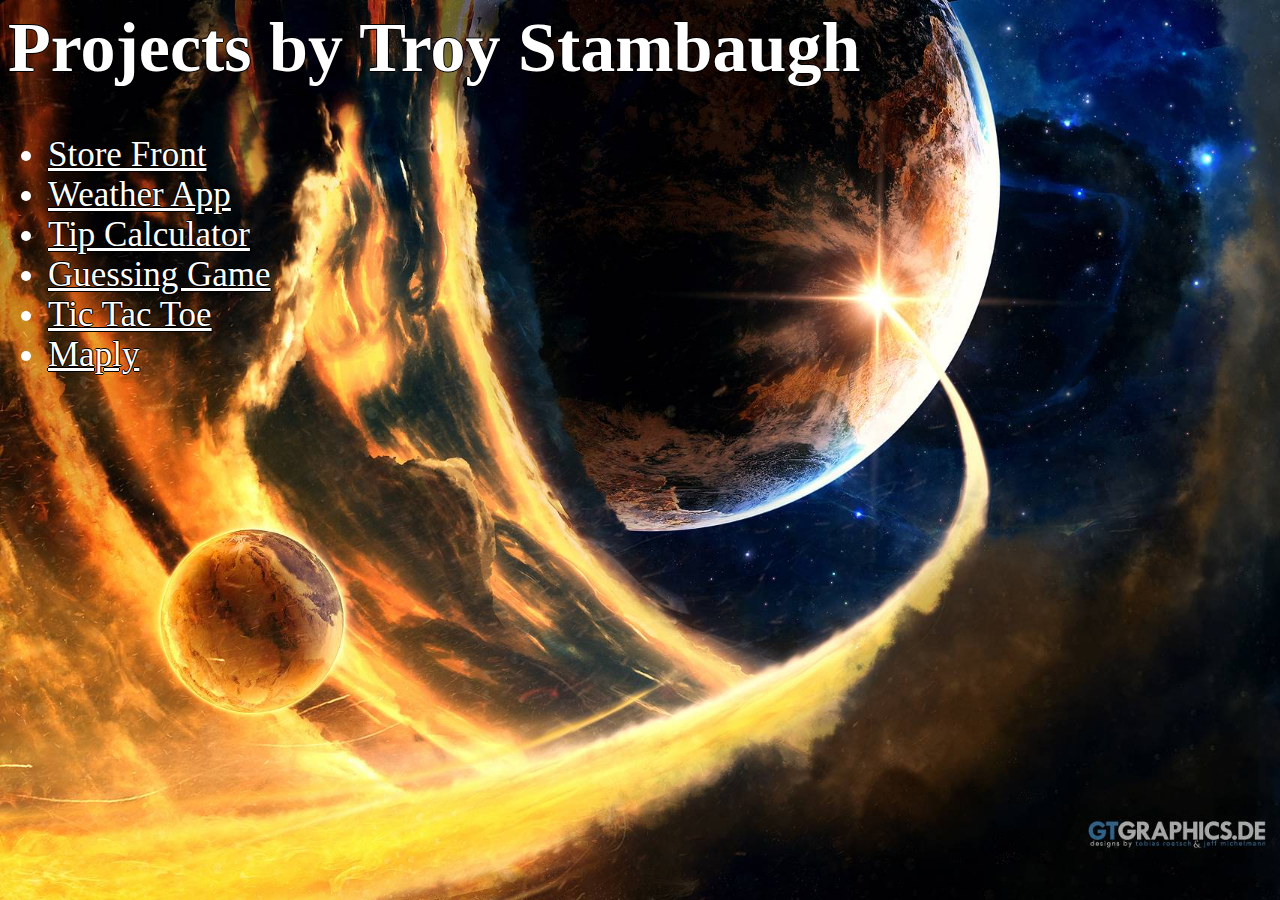
<file: index.html>
<html>

<head>

<style>
    li{
        color:white;
        text-shadow: -1px 0 black, 0 1px black, 1px 0 black, 0 -1px black;
    }
    a:link{
        color:white;
    }
    a:visited{
        color:orange;
    }

    body{
color:white;
text-shadow: -1px 0 black, 0 1px black, 1px 0 black, 0 -1px black;
background-image:url(backI.jpg);
background-size:cover;
background-repeat:no-repeat;
font-size:35;
    }
</style>



</head>


<body>
<h1>Projects by Troy Stambaugh</h1>

<ul>
<li><a href="storeFront/storeFront.htm">Store Front</a></li>
<li><a href="weatherApp/weatherApp.htm">Weather App</a></li>
<li><a href="tipCalc/tipCal.htm">Tip Calculator</a></li>
<li><a href="GuessingGame/guessingG.htm">Guessing Game</a></li>
<li><a href="tictacToe/tic.htm">Tic Tac Toe</a></li>
<li><a href="Maply/maply.htm">Maply</a></li>


</ul>

</body>



</html>
</file>
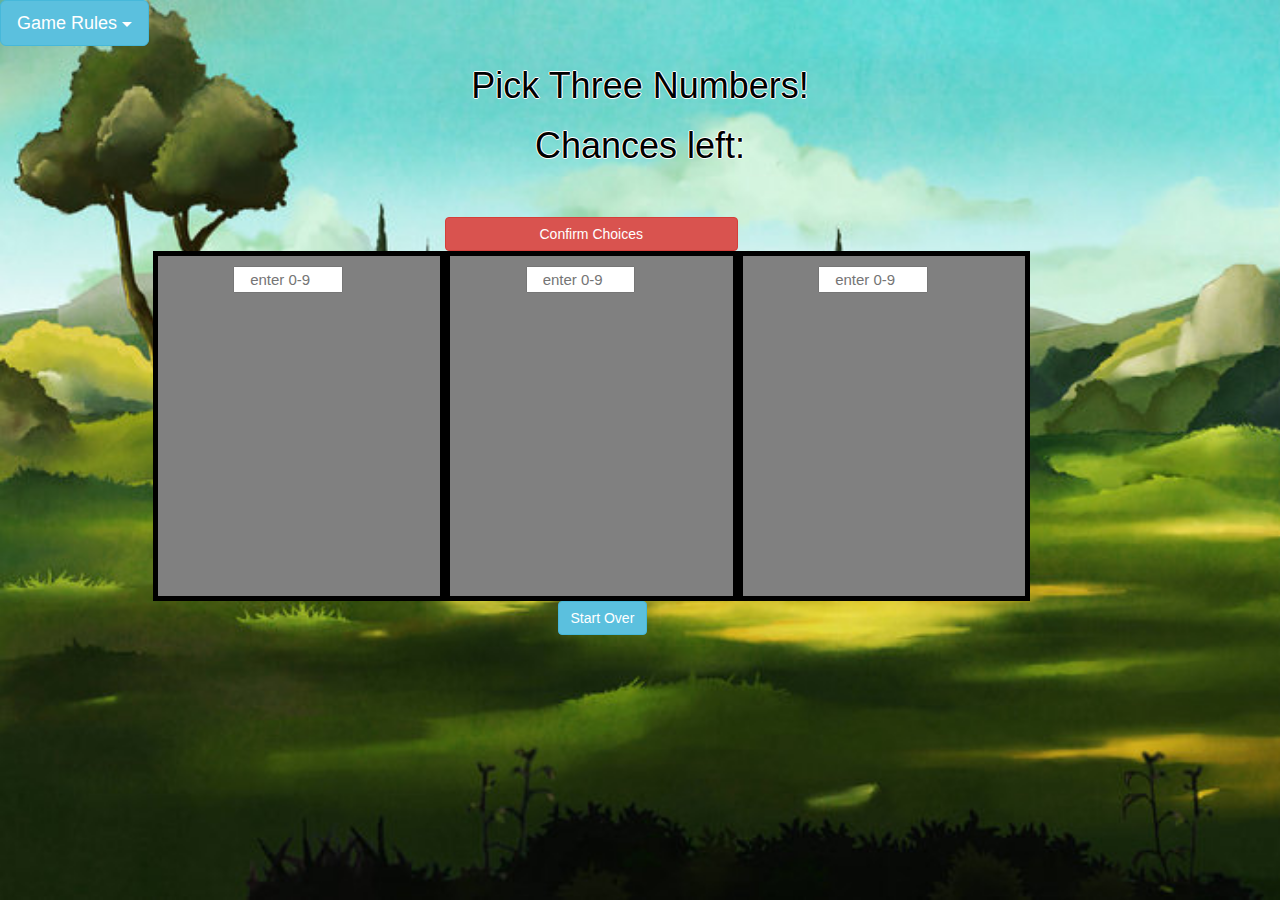
<file: Guessing Game/guessingG.htm>
<html>

<head>

    <!-- Latest compiled and minified CSS -->
    <link rel="stylesheet" href="https://maxcdn.bootstrapcdn.com/bootstrap/3.3.7/css/bootstrap.min.css" integrity="sha384-BVYiiSIFeK1dGmJRAkycuHAHRg32OmUcww7on3RYdg4Va+PmSTsz/K68vbdEjh4u"
        crossorigin="anonymous">


    <!-- Latest compiled and minified JavaScript -->
    <script type="text/javascript" src="https://code.jquery.com/jquery-2.2.4.min.js"></script>

    <script src="https://maxcdn.bootstrapcdn.com/bootstrap/3.3.7/js/bootstrap.min.js" integrity="sha384-Tc5IQib027qvyjSMfHjOMaLkfuWVxZxUPnCJA7l2mCWNIpG9mGCD8wGNIcPD7Txa"
        crossorigin="anonymous"></script>

    <link rel="stylesheet" type="text/css" href="guessingG.css">
    <script type="text/javascript" src="guessingG.js"></script>

    <title>Guessing Game</title>


</head>

<div class="btn-group">
    <button class="btn btn-info btn-lg dropdown-toggle" type="button" data-toggle="dropdown" aria-haspopup="true" aria-expanded="false">
            Game Rules <span class="caret"></span>
        </button>
    <ul class="dropdown-menu" id="drop">
        <li>After clicking confirm the boxes will change colors accordingly.</li>
        </br>
        <li>Numbers 0-9 only.</li>
        </br>
        <li>The same number can be used twice but not next to each other.</li>
        </br>
        <li>Red- Wrong number.</li>
        </br>
        <li>Yellow- Number is a correct choice but for another card.</li>
        </br>
        <li>Green- Correct Number.</li>
    </ul>
</div>



<body onload="num2()">

    <h1>Pick Three Numbers!</h1>
    <h1>Chances left:</h1>
    </br>
    <h1 id="choices"></h1>



    <!-- How the Game Starts-->
    <div class="container" id="intro">
        <div class=row>
            <button class="btn btn-danger col-md-3 col-md-push-4" onclick="chances()">Confirm Choices</button>
        </div>
    </div>
    </div>
    <!-- How the game works-->
    <div class="container" id="game">
        <div class="row">
            <div class="col-md-3 col-md-push-1 main" id="div1">
                <input type="text" id="box1" maxlength="1" onkeypress="return isNumberKey(event)" style="color:black" placeholder="enter 0-9"
                    class="col-md-5 col-md-push-3">
            </div>
            <div class="col-md-3 col-md-push-1 main" id="div2">
                <input type="text" id="box2" maxlength="1" onkeypress="return isNumberKey(event)" style="color:black" placeholder="enter 0-9"
                    class="col-md-5 col-md-push-3">
            </div>
            <div class="col-md-3 col-md-push-1 main" id="div3">
                <input type="text" id="box3" maxlength="1" onkeypress="return isNumberKey(event)" style="color:black" placeholder="enter 0-9"
                    class="col-md-5 col-md-push-3">
            </div>
        </div>
        <div class="row">
            <div class="col-md-4 col-md-push-5">
                <button class="btn btn-info" onclick="retry()">Start Over</button>
            </div>
        </div>
    </div>
     <div class="a2a_kit a2a_kit_size_32 a2a_default_style">
                        <a class="a2a_dd" href="https://www.addtoany.com/share"></a>
                        <a class="a2a_button_facebook"></a>
                        <a class="a2a_button_twitter"></a>
                        <a class="a2a_button_google_plus"></a>
                    </div>
                    <script async src="https://static.addtoany.com/menu/page.js"></script>


















</body>







</html>
</file>
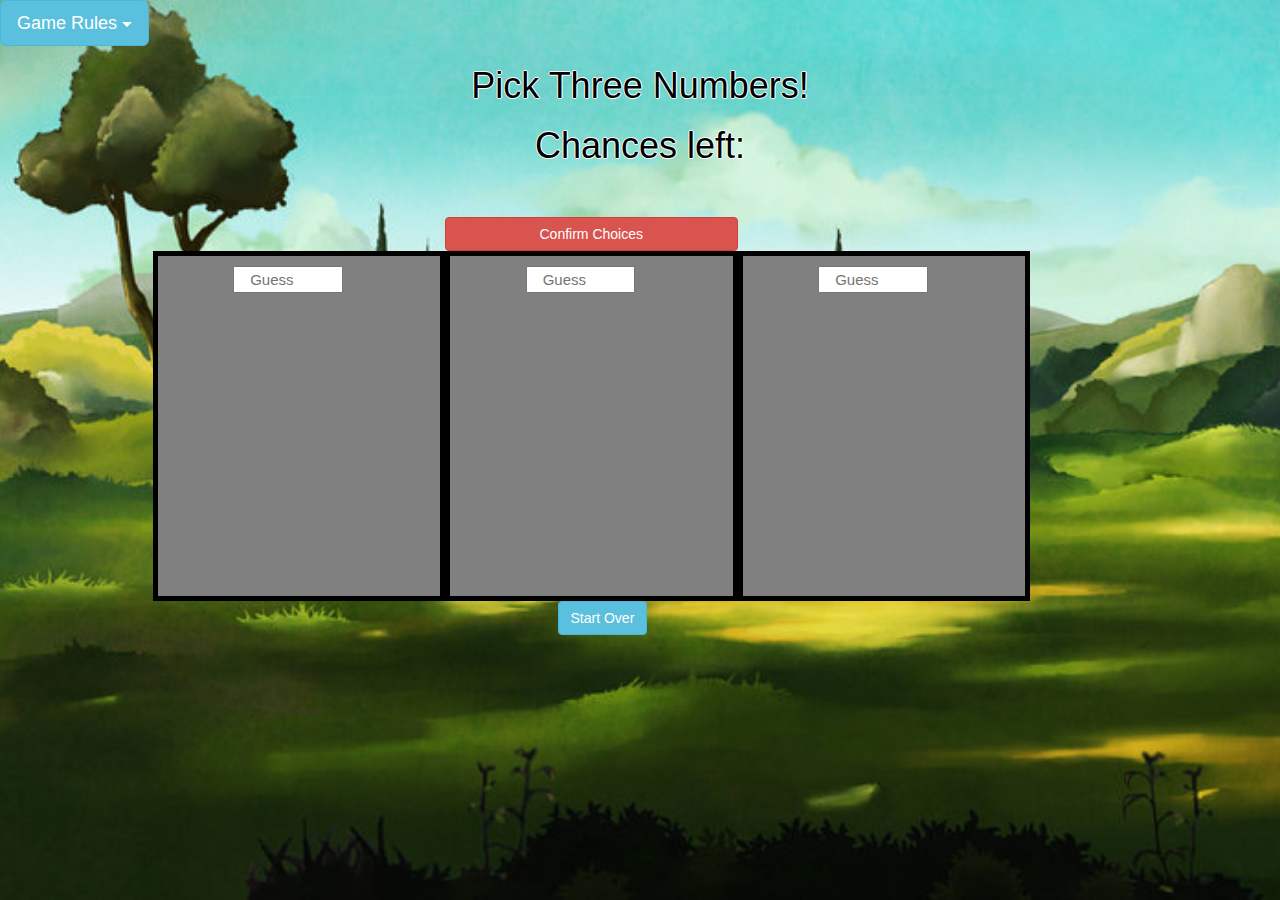
<file: GuessingGame/guessingG.htm>
<html>

<head>

    <!-- Latest compiled and minified CSS -->
    <link rel="stylesheet" href="https://maxcdn.bootstrapcdn.com/bootstrap/3.3.7/css/bootstrap.min.css" integrity="sha384-BVYiiSIFeK1dGmJRAkycuHAHRg32OmUcww7on3RYdg4Va+PmSTsz/K68vbdEjh4u"
        crossorigin="anonymous">


    <!-- Latest compiled and minified JavaScript -->
    <script type="text/javascript" src="https://code.jquery.com/jquery-2.2.4.min.js"></script>

    <script src="https://maxcdn.bootstrapcdn.com/bootstrap/3.3.7/js/bootstrap.min.js" integrity="sha384-Tc5IQib027qvyjSMfHjOMaLkfuWVxZxUPnCJA7l2mCWNIpG9mGCD8wGNIcPD7Txa"
        crossorigin="anonymous"></script>

    <link rel="stylesheet" type="text/css" href="guessingG.css">
    <script type="text/javascript" src="guessingG.js"></script>

    <title>Guessing Game</title>


</head>

<div class="btn-group">
    <button class="btn btn-info btn-lg dropdown-toggle" type="button" data-toggle="dropdown" aria-haspopup="true" aria-expanded="false">
            Game Rules <span class="caret"></span>
        </button>
    <ul class="dropdown-menu" id="drop">
        <li>After clicking confirm the boxes will change colors accordingly.</li>
        </br>
        <li>Numbers 0-9 only.</li>
        </br>
        <li>The same number can be used twice but not next to each other.</li>
        </br>
        <li>Red- Wrong number.</li>
        </br>
        <li>Yellow- Number is a correct choice but for another card.</li>
        </br>
        <li>Green- Correct Number.</li>
    </ul>
</div>



<body onload="num2()">

    <h1>Pick Three Numbers!</h1>
    <h1>Chances left:</h1>
    </br>
    <h1 id="choices"></h1>



    <!-- How the Game Starts-->
    <div class="container" id="intro">
        <div class=row>
            <button class="btn btn-danger col-md-3 col-md-push-4" onclick="chances()">Confirm Choices</button>
        </div>
    </div>
    </div>
    <!-- How the game works-->
    <div class="container" id="game">
        <div class="row">
            <div class="col-md-3 col-md-push-1 main" id="div1">
                <input type="text" id="box1" maxlength="1" onkeypress="return isNumberKey(event)" style="color:black" placeholder="Guess"
                    class="col-md-5 col-md-push-3">
            </div>
            <div class="col-md-3 col-md-push-1 main" id="div2">
                <input type="text" id="box2" maxlength="1" onkeypress="return isNumberKey(event)" style="color:black" placeholder="Guess"
                    class="col-md-5 col-md-push-3">
            </div>
            <div class="col-md-3 col-md-push-1 main" id="div3">
                <input type="text" id="box3" maxlength="1" onkeypress="return isNumberKey(event)" style="color:black" placeholder="Guess"
                    class="col-md-5 col-md-push-3">
            </div>
        </div>
        <div class="row">
            <div class="col-md-4 col-md-push-5">
                <button class="btn btn-info" onclick="retry()">Start Over</button>
            </div>
        </div>
    </div>
     <div class="a2a_kit a2a_kit_size_32 a2a_default_style">
                        <a class="a2a_dd" href="https://www.addtoany.com/share"></a>
                        <a class="a2a_button_facebook"></a>
                        <a class="a2a_button_twitter"></a>
                        <a class="a2a_button_google_plus"></a>
                    </div>
                    <script async src="https://static.addtoany.com/menu/page.js"></script>


















</body>







</html>
</file>
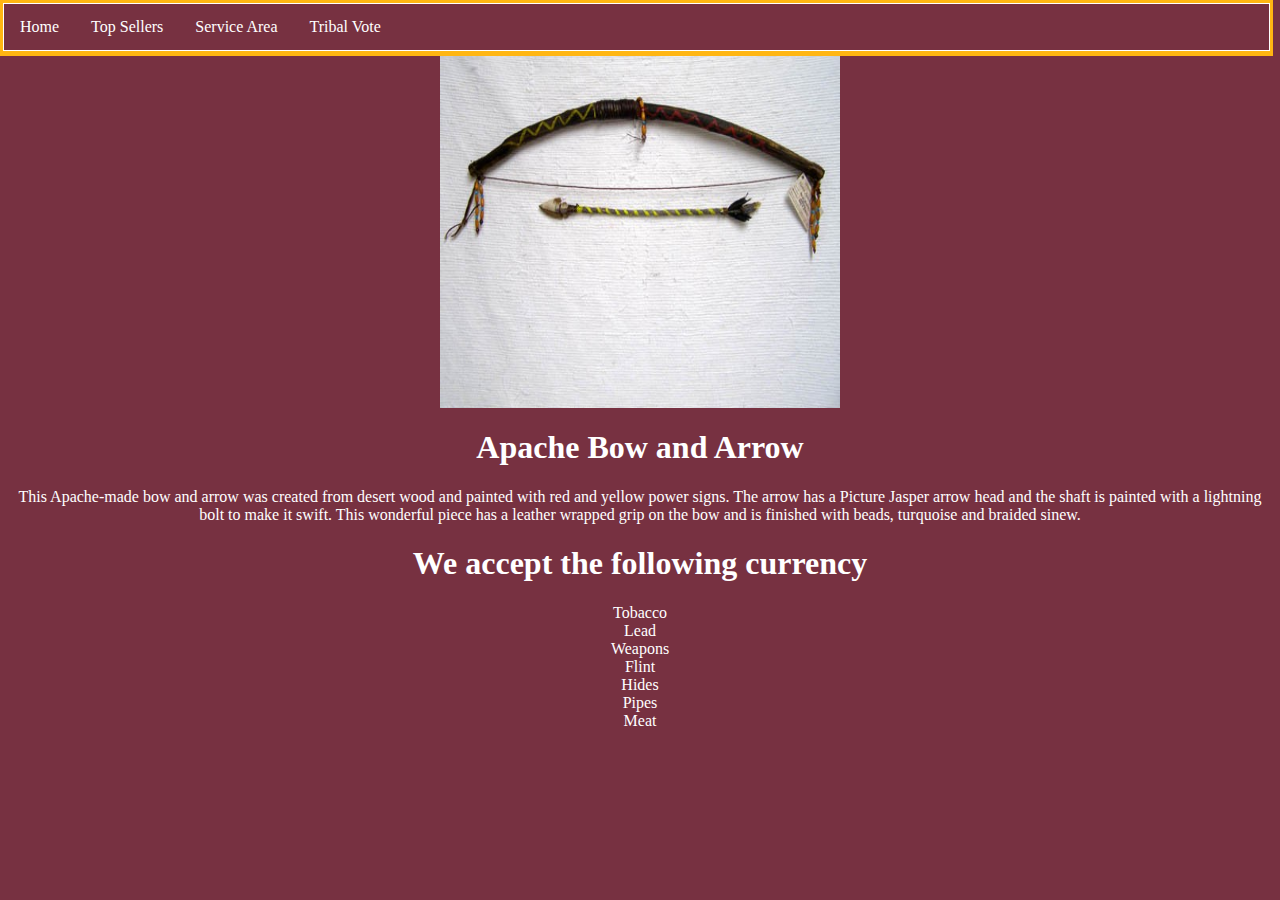
<file: storeFront/bowApache.htm>
<html>

<head>
    <link rel="stylesheet" type="text/css" href="storeFront.css">

    <title>Apache Bow</title>




</head>


<body>

    <nav class="fixed scroll">

        <ul>

            <li class="line"><a href="storeFront.htm">Home</a></li>

            <li class="line"><a href="topSellers.htm">Top Sellers</a></li>

            <li class="line"><a href="map.htm">Service Area</a></li>

            <li class="line"><a href="tribalVote.htm">Tribal Vote</a></li>

        </ul>

    </nav>


    <div align="center">
        <image src="storeImg/bowApache.jpg" alt="apacheBow" style="height:400px;width:400px;" align="center" />

        <h1 class="header">Apache Bow and Arrow</h1>

        <p>This Apache-made bow and arrow was created from desert wood and painted with red and yellow power signs. The arrow
            has a Picture Jasper arrow head and the shaft is painted with a lightning bolt to make it swift. This wonderful
            piece has a leather wrapped grip on the bow and is finished with beads, turquoise and braided sinew.
        </p>

        <h1>We accept the following currency</h1>
        <p>Tobacco</br>
            Lead</br>
            Weapons</br>
            Flint</br>
            Hides</br>
            Pipes</br>
            Meat</br>

    </div>



</html>
</file>
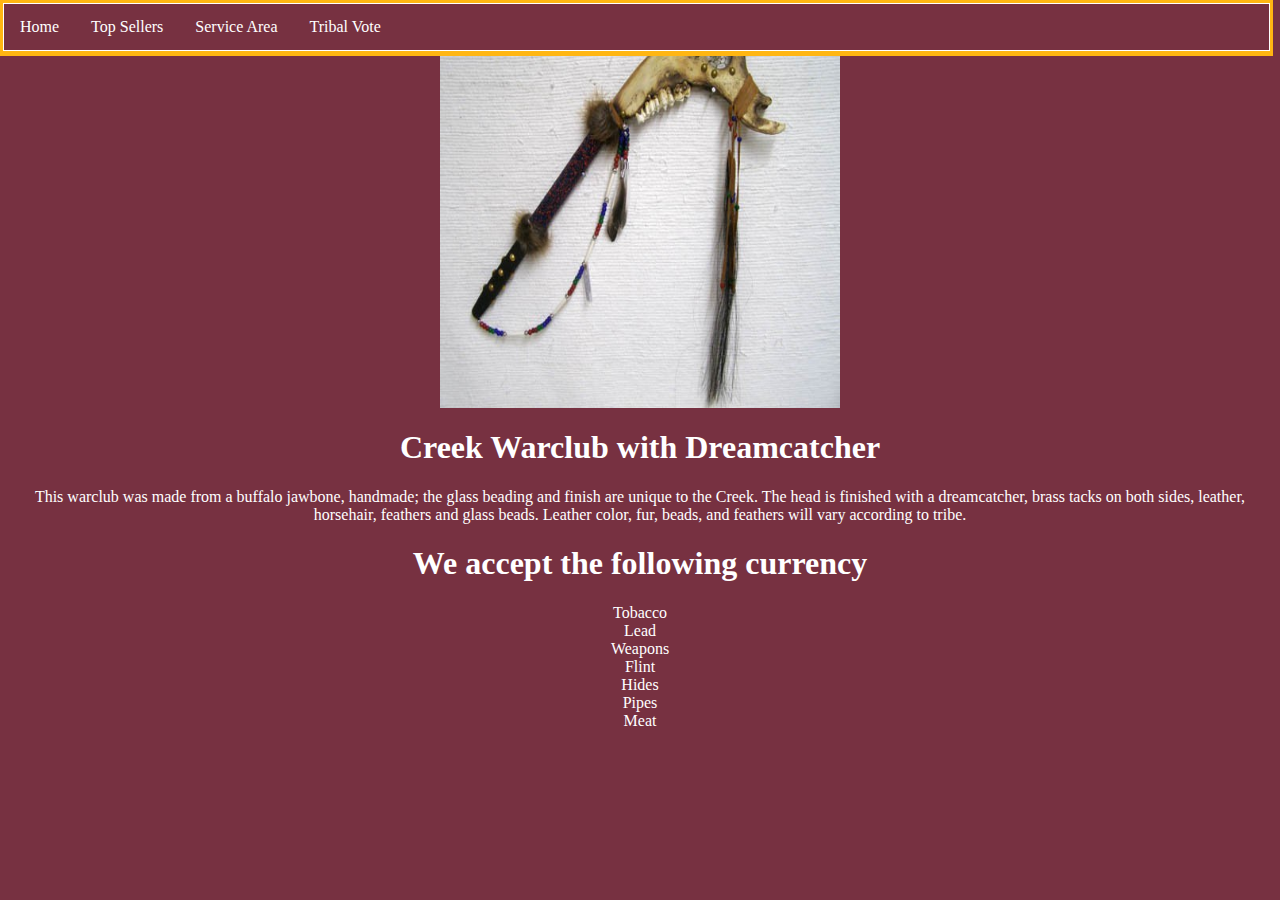
<file: storeFront/creekWarclub.htm>
<html>

<head>
    <link rel="stylesheet" type="text/css" href="storeFront.css">

    <title>Creek War Club</title>




</head>


<body>

<nav class="fixed scroll">

        <ul>

            <li class="line"><a href="storeFront.htm">Home</a></li>

            <li class="line"><a href="topSellers.htm">Top Sellers</a></li>

            <li class="line"><a href="map.htm">Service Area</a></li>

            <li class="line"><a href="tribalVote.htm">Tribal Vote</a></li>

        </ul>

    </nav>



<div align="center">
    <image src="storeImg/creekWarclub.jpg" alt="Warclub" style="height:400px;width:400px;" align="center" />

    <h1 class="header">Creek Warclub with Dreamcatcher</h1>

    <p>This warclub was made from a buffalo jawbone, handmade; the glass beading and finish are unique to the Creek. The head
        is finished with a dreamcatcher, brass tacks on both sides, leather, horsehair, feathers and glass beads. Leather
        color, fur, beads, and feathers will vary according to tribe.
    </p>

    <h1>We accept the following currency</h1>
    <p>Tobacco</br>
    Lead</br>
    Weapons</br>
    Flint</br>
     Hides</br>
     Pipes</br>
     Meat</br>

    </div>
</file>
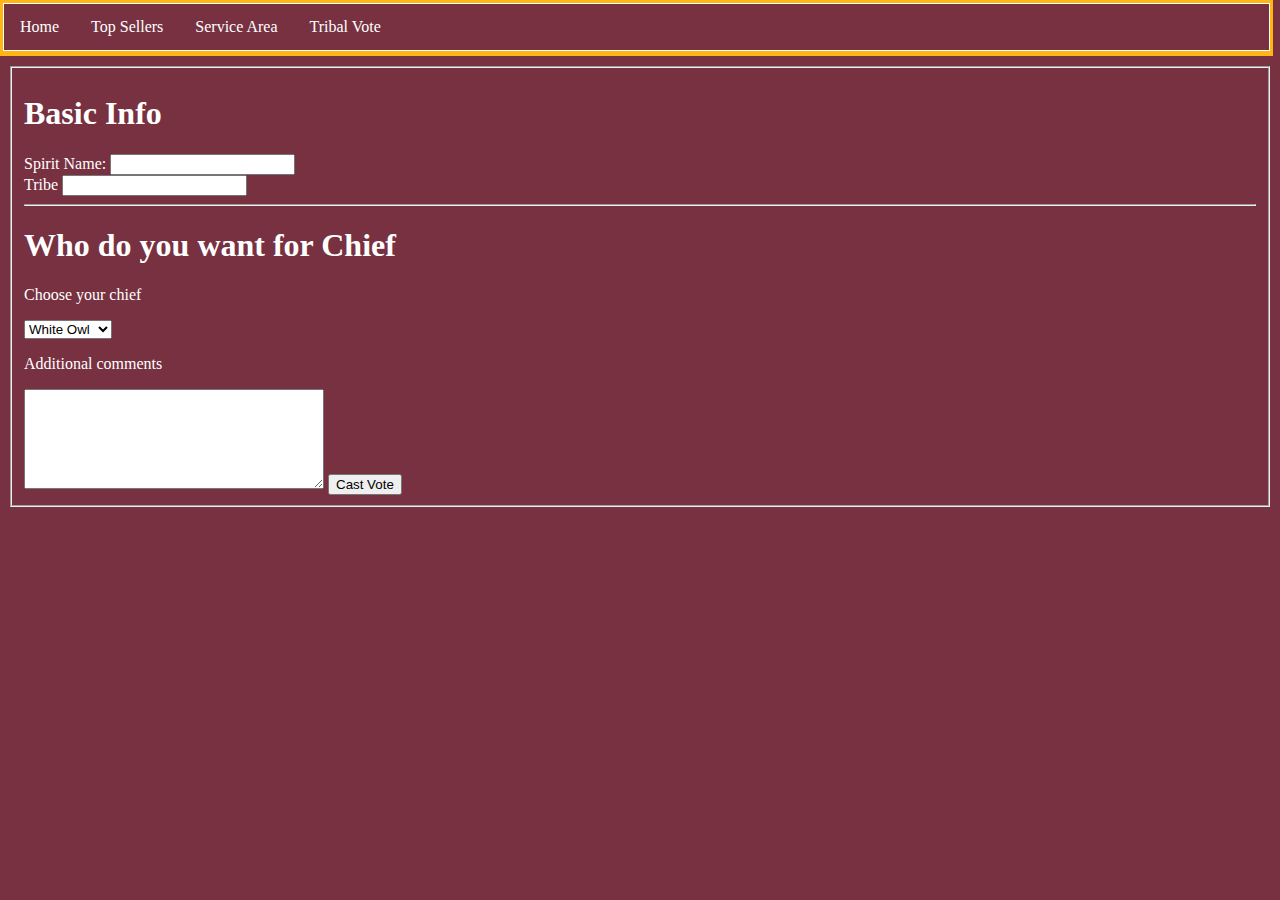
<file: storeFront/tribalVote.htm>
<html>

<head>
    <link rel="stylesheet" type="text/css" href="storeFront.css">
</head>

<body>
    <nav class="fixed scroll">

        <ul>

            <li class="line"><a href="storeFront.htm">Home</a></li>

            <li class="line"><a href="topSellers.htm">Top Sellers</a></li>

            <li class="line"><a href="map.htm">Service Area</a></li>

            <li class="line"><a href="tribalVote.htm">Tribal Vote</a></li>

        </ul>

    </nav>

    <h1>Vote for New Chief</h1>
    <form>
        <fieldset>
            <!--  Basic -->
            <h1>Basic Info</h1>
            <label>Spirit Name:
                    <input type="text" name="spiritName" id="spiritName"/></label><br/>

            <label>Tribe
                            <input type="text" name="tribe" id="tribe"/></label><br/>

            <!-- End Basic Details-->

            <hr/>
            <!-- voting section-->

            <h1> Who do you want for Chief</h1>
            <p> Choose your chief</p>
            <select name="chief" id="chief">
                                    <option value="1">White Owl</option>
                                    <option value="2">Badger</option>
                                    <option value="3">Little Turtle</option>
                                    </select>
            <!-- voting section-->

            <p> Additional comments</p>
            <textarea id="comments" name="comments" style="height:100px; width:300px">
</textarea>


            <button>Cast Vote</button>


        </fieldset>

    </form>
</body>


</html>
</file>
<file: Guessing Game/guessingG.css>
h1{

    color:black;
    text-align:center;
    text-shadow: -1px 0 white, 0 1px white, 1px 0 white, 0 -1px white;
}
body{
    background:url(gimage/guessG2.jpg);
    color:white;
    background-repeat:no-repeat;
    background-size:cover;
    color:white;
    text-shadow: -1px 0 black, 0 1px black, 1px 0 black, 0 -1px black;
    font-size:15px;

}

#div1{
    background-color:grey;
    border-color:black;
    border-style:solid;
    height:350px;
    padding:10px;
    border-width:5px;
}

#div2{
    background-color:grey;
    border-color:black;
    border-width:5px;
    height:350px;
    padding:10px;
    border-style:solid;

}

#div3{
    background-color:grey;
    border-color:black;
    border-width:5px;
    height:350px;
    padding:10px;
    border-style:solid;

}
#drop{
    color:white;
    font-size:15px;
    background-color:black;
}
</file>
<file: GuessingGame/guessingG.css>
h1{

    color:black;
    text-align:center;
    text-shadow: -1px 0 white, 0 1px white, 1px 0 white, 0 -1px white;
}
body{
    background:url(gimage/guessG2.jpg);
    color:white;
    background-repeat:no-repeat;
    background-size:cover;
    color:white;
    text-shadow: -1px 0 black, 0 1px black, 1px 0 black, 0 -1px black;
    font-size:15px;

}

#div1{
    background-color:grey;
    border-color:black;
    border-style:solid;
    height:350px;
    padding:10px;
    border-width:5px;
}

#div2{
    background-color:grey;
    border-color:black;
    border-width:5px;
    height:350px;
    padding:10px;
    border-style:solid;

}

#div3{
    background-color:grey;
    border-color:black;
    border-width:5px;
    height:350px;
    padding:10px;
    border-style:solid;

}
#drop{
    color:white;
    font-size:15px;
    background-color:black;
}
</file>
<file: storeFront/storeFront.css>
/* used for nav bar begin*/
 .scroll {
            display: block;
            background-color:#ffB612;
        }


.fixed{
  position: fixed;
  z-index: 9999;
  width: 99%;
  height: 50px;
  top: 0;
  left: 0;
  
}



     nav {
         border-style: solid;
         border-color: #FFB612;
         width: 99%;
         height: 50px;
     }
   ul {
    list-style-type: none;
    margin: 0;
    padding: 0;
    overflow: hidden;
    border: 1px solid #FFFFFF;
    background-color:#773141;
}

li {
    float: left;
}

li a {
    display: block;
    color:#FFFFFF;
    text-align: center;
    padding: 14px 16px;
    text-decoration: none;
}

li a:hover:not(.active) {
    background-color: #FFB612;
}

li a.active {
    color: white;
    background-color: #FFB612;
}


/*end nave bar section*/

.ifont{

  text-align:center;
  font-size:20px;
}
.hfont{
  
  text-align:center;
  font-size:35px;
  
  

}
/* Jumbo tron*/
.hbox {
            background-image:url(storeImg/cherokeeMap.jpg);
            border-radius: 10px;
            padding: 75px;
            color:#773141;
            margin-bottom: 10px;
            border:10px#FFB612; 
            border-style:solid;
            margin-top:75px;
            text-align:center;
            font-size:50px     
  
            }
/*Jumbo tron end*/

.map{
            background-image:url(storeImg/cherokeeMap.jpg);
            border-radius: 125px;
            padding:600px;
            border:10px#FFB612; 
            border-style:solid;
            margin:100;
            text-align:center;
              

}
body{

  background-color:#773141;
  color:#FFFFFF;
  

}

.sbox{
  text-align:center;
  border:5px #FFB612;
  border-style:solid;
  margin:10px;
  padding:15px

  
  
}

.center{
  text-align:center;
  margin:10px;
  padding:10px;
}

.wc{

            
            border-radius: 10px;
            padding: 75px;
            margin-bottom: 10px;
            border:10px#FFB612; 
            border-style:solid;
            margin-top:75px;
            text-align:center;
            
            
            
}
</file>
